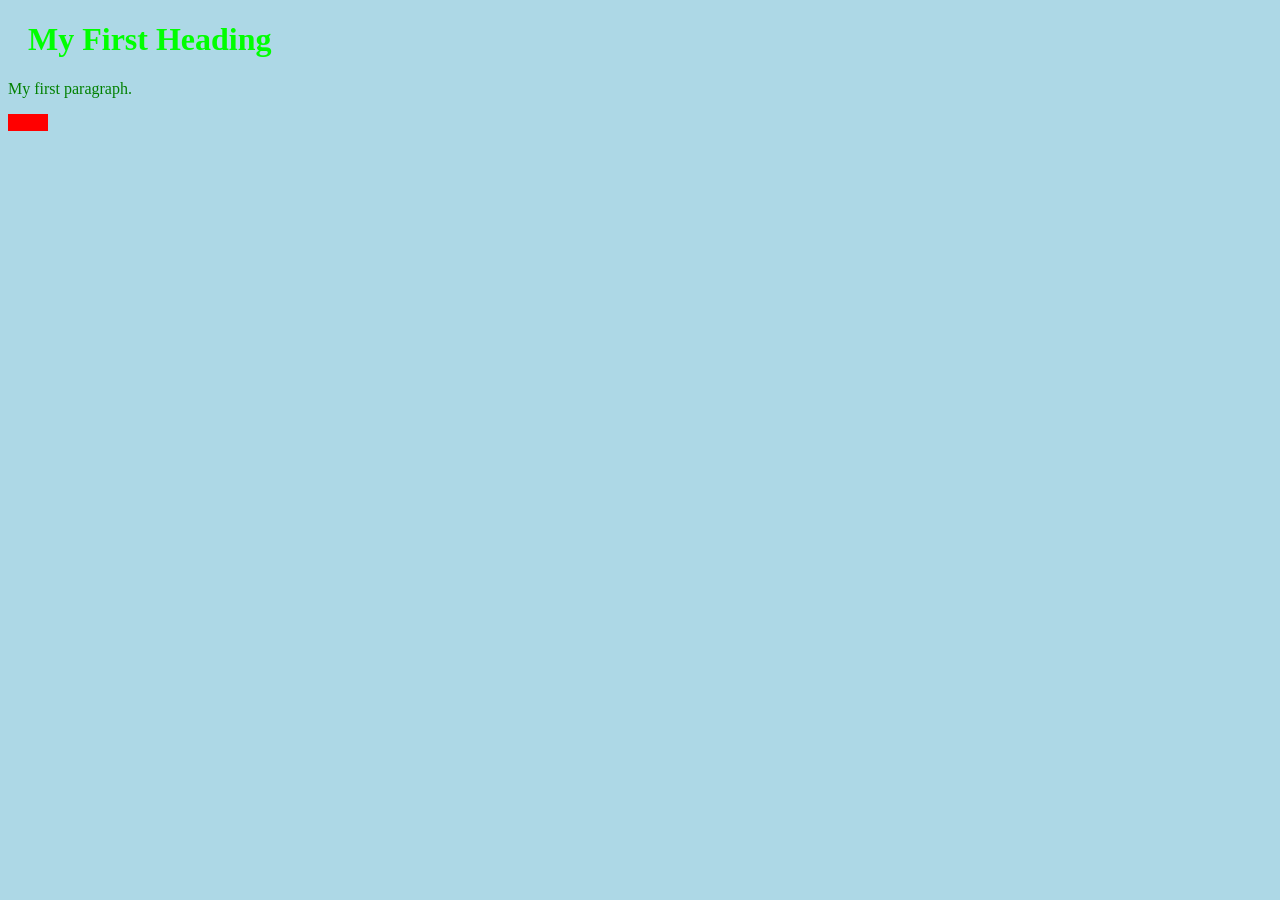
<file: index.html>
<!-- This is how you add comments in html -->

<!DOCTYPE html>   <!-- This defines that this document is an HTML5 document -->
<html lang="en">    <!-- This is the root element of an HTML page -->
<head>   <!-- This element contains meta information about the HTML page -->
<title>Page Title</title> <!-- This element specifies a title for the HTML page (which 
is shown in the browser's title bar or in the page's tab) -->
<link rel="stylesheet" href="mystyle.css">
</head>    <!-- This closes the <HTML> tag -->

<body> <!-- element defines the document's body, and is a container for all the 
    visible contents, such as headings, paragraphs, images, hyperlinks, tables, lists, etc. -->

<h1>My First Heading</h1>     <!-- This element defines a large heading -->
<p>My first paragraph.</p>     <!-- This element defines a paragraph-->
<a href="thml2.html">html2</a>
</body>    <!-- This closes the body-->
</html>    <!-- This closes the whole html-->
</file>
<file: mystyle.css>
body {
  background-color: lightblue;
}

h1 {
  color: navy;
  margin-left: 20px;
}
<!-- good stuff right here -->
p.a {
  font-family: "Times New Roman", Times, serif;
}
div.a {
  font-size: 15px;
}

h2 {
  color: orange;
}
.p1 {
  font-family: "Times New Roman", Times, serif;
}
div.a {
  font-size: 15px;
}

div.b {
  font-size: large;
}

div.c {
  font-size: 150%;
}

body {
  color: green;
}

h1 {
  color: #00ff00;
}

p.ex {
  color: rgb(0,0,255);
}
a {
  color: hotpink;
  background-color: yellow;
  font-weight: bold;
}


a{
color: #f00;
background-color: #f00;
height: 5px;
}

div {
  width: 300px;
  border: 15px solid green;
  padding: 50px;
  margin: 20px;
}
</file>
